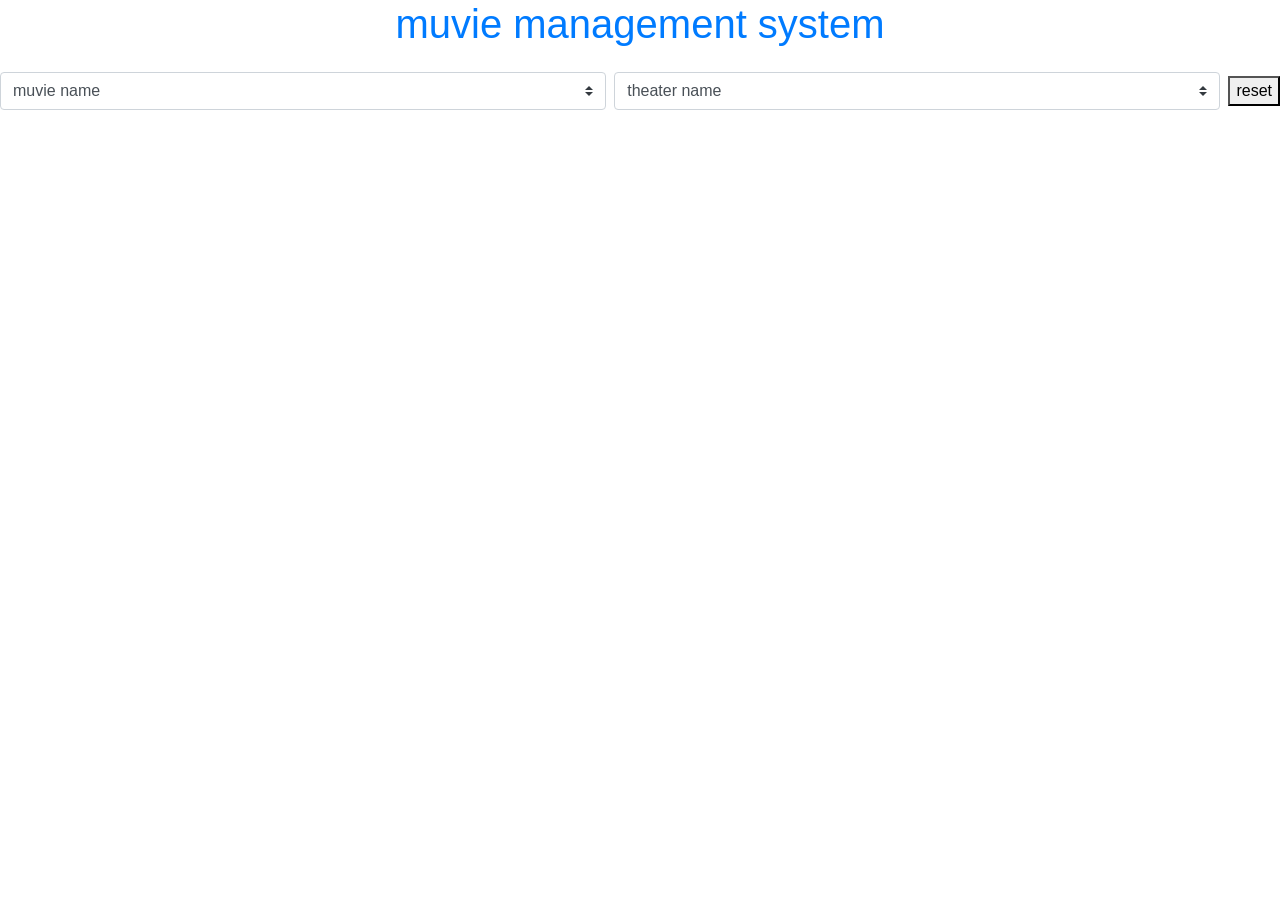
<file: index.html>
<!DOCTYPE html>
<html lang="en">

<head>
  <meta charset="UTF-8">
  <meta name="viewport" content="width=device-width, initial-scale=1.0">
  <link rel="stylesheet" href="style.css">
  <link rel="stylesheet" href="https://cdn.jsdelivr.net/npm/bootstrap@4.6.2/dist/css/bootstrap.min.css">
  <script src="https://cdn.jsdelivr.net/npm/jquery@3.7.1/dist/jquery.slim.min.js"></script>
  <script src="https://cdn.jsdelivr.net/npm/popper.js@1.16.1/dist/umd/popper.min.js"></script>
  <script src="https://cdn.jsdelivr.net/npm/bootstrap@4.6.2/dist/js/bootstrap.bundle.min.js"></script>
  <title>muvie management system</title>
</head>

<body>
  <div>

    <h1 class="text-center mb-4 text-primary">muvie management system</h1>
    <div class="selection d-flex gap-2 align-items-center mt-3">
      <select id="muvieSelect" class="custom-select mr-2">
        <option value="" selected disabled>muvie name </option>
        <option value="200">Avengers(&#8377;200)</option>
        <option value="150">Inception(&#8377;150)</option>
        <option value="250">Barbie(&#8377;250)</option>
      </select>
      <select id="theaterSelect" class="custom-select mr-2">
        <option value="" selected disabled>theater name</option>
        <option value="PVR">PVR Cinemas</option>
        <option value="Inox">INOX</option>
        <option value="Carnival">Carnival</option>
      </select>
      <!-- <button id = "applyBtn" class="btn btn-primary">apply</button> -->
      <button id="removeBtn">reset</button>
    </div>
    <!-- output -->
    <div class="output hidden alert alert-success mt-3" id="output"></div>
    <!-- seat -->
    <div id="seatContainer"></div>

    <div class="summery hidden  card p-3 mt-3 shadow-sm text-center">
      <p>selected seat <span id="count" class="font-weight-bold">0</span></p>
      <p>total seat <span id="total" class="font-weight-bold">0</span></p>
      <button id="btn" class="btn btn-success" disabled>book</button>
    </div>

    <div class="model hidden" id="model">
      <div class="model-content">
        <h4 class="mb-3">Confirm Booking</h4>
        <p>Seats Selected: <span id="modelSeat" class="font-weight-bold">0</span></p>
        <p>Price: <span id="modelPrice" class="font-weight-bold">0</span></p>
        <div>
          <button id="confirmbtn">Confirm</button>
          <button id="cancelbtn">Cancel</button>
        </div>
      </div>
    </div>

  </div>
  <script src="script.js"></script>
</body>

</html>
</file>
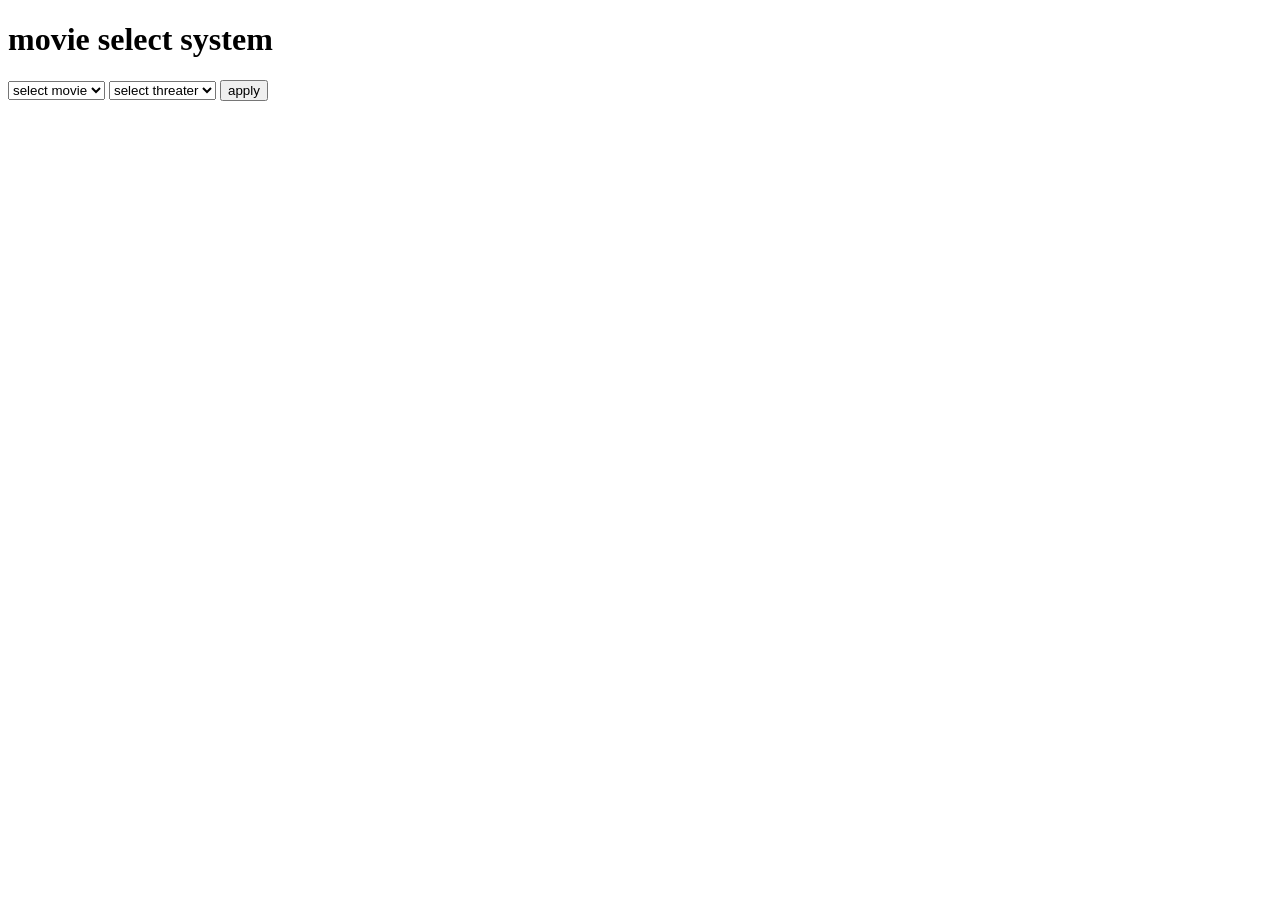
<file: movieTicket/index.html>
<!DOCTYPE html>
<html lang="en">
<head>
    <meta charset="UTF-8">
    <meta name="viewport" content="width=device-width>, initial-scale=1.0">
        <link rel="stylesheet" href="style.css" >
    <title>Document</title>
</head>
<body>
    <div>
    <h1>movie select system</h1>
     <select id="muvieSelect">
        <option value = "">select movie</option>
        <option value="200">shiva</option>
        <option value="300">rembere me</option>
        <option value="500">my foult</option>
     </select>
     <select id="threaterSelect">
      <option value = "">select threater</option>
        <option value="PVR">PvR</option>
        <option value="california">california</option>
        <option value="new york">new york</option>
     </select>
     <button id = "btnApply">apply</button>
     <div id = "output" class="output hidden"></div>
     <div id = "seatContainer" class="seatContainer hidden"></div>
     <div class="summery hidden" id = "summery">
        <p id="count">seat<span>0</span></p>
        <p id="price">price<span>0</span></p>
        <button id="bookBtn">book</button>
     </div>

      <div class="model hidden" id = "model">
           <div class="model-container">
            <p id="model-seat">Seat <span>0</span></p>
            <p id="model-price">price <span>0</span></p>
            <div>
                <button id = "confirmBtn">confrim</button>
                <button id="cancelBtn">cancel</button>
            </div>
           </div>
      </div>
     </div>
     <script src="script.js"></script>
</body>
</html>
</file>
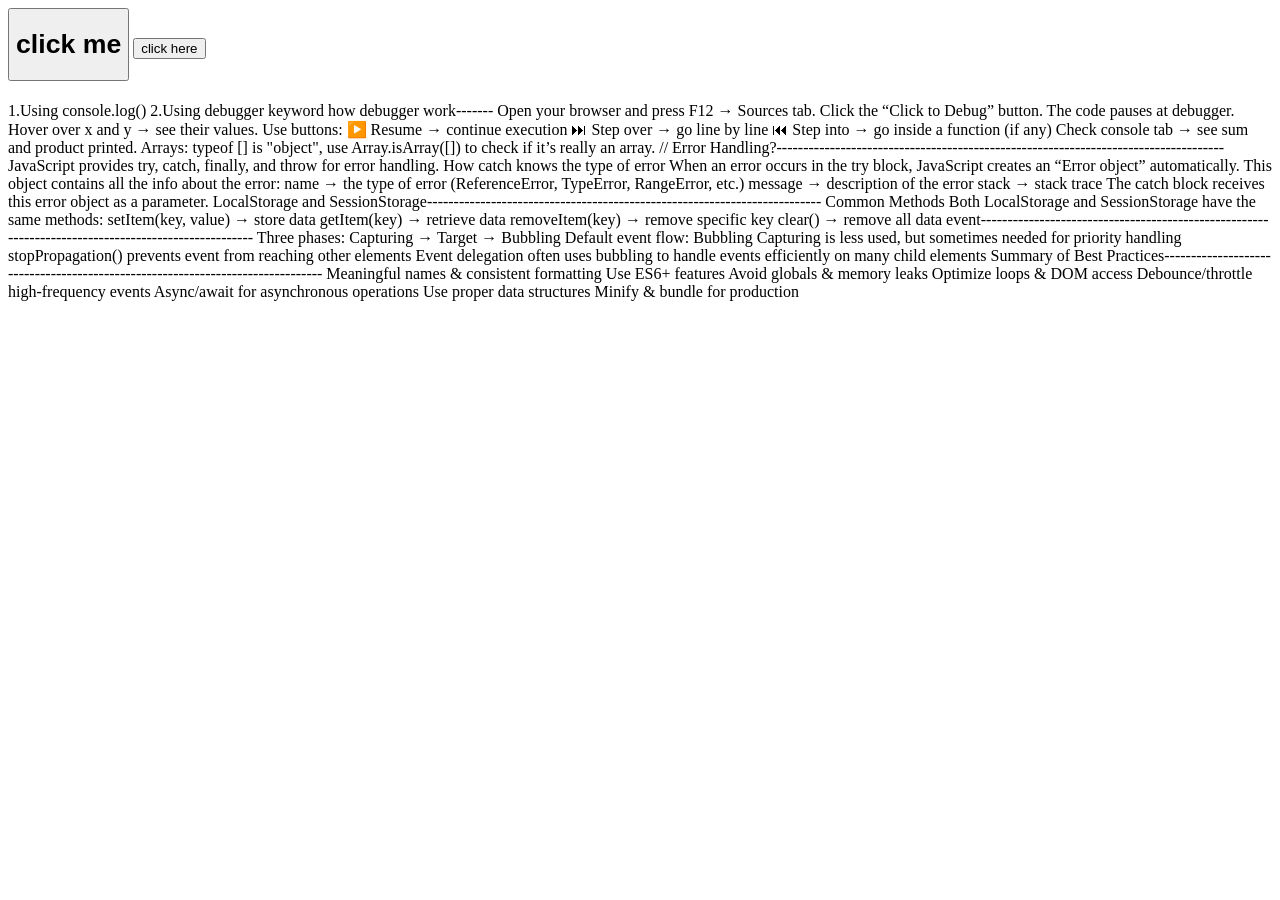
<file: event.html>
<!DOCTYPE html>
<html lang="en">
<head>
    <meta charset="UTF-8">
    <meta name="viewport" content="width=device-width, initial-scale=1.0">
    <title>Document</title>
</head>
<body>
   <button><h1 id = "btn">click me</h1></button> 
   <button id="btn1">click here</button>
   <h1 id="h1"></h1>
    <script>

        let timeoutt = setTimeout(()=>{
            console.log("set timeout run")
        },2000)
        clearTimeout(timeoutt);
        let setInternall = setInterval(()=>{
            console.log("set time run")
        },2000)
        clearInterval(setInternall);
        let myEvent = new CustomEvent("greet");
        let element = document.getElementById("btn");
        let element2 = document.getElementById("btn1");
        let element3 = document.getElementById("h1");

        element2.addEventListener("keypress",()=>{
            element3.innerText = "hello how are you"
        })


        element.addEventListener("greet",()=>{
            alert("yes im working fine")
        })
        element.addEventListener("click",()=>{
              element.dispatchEvent(myEvent);
        })
        const add = function(a,b){
         console.log(a+b);
        }
        const add2 = (a,b)=> a + b;
    </script>
</body>
</html>
<!-- Mouse Events 🖱️

Events triggered by user actions with the mouse.

Event	Description	Example
click	Triggered when an element is clicked	button.addEventListener("click", fn)
dblclick	Double click on element	button.addEventListener("dblclick", fn)
mouseover	Mouse moves over element	div.addEventListener("mouseover", fn)
mouseout	Mouse moves out of element	div.addEventListener("mouseout", fn)
mousedown	Mouse button pressed	div.addEventListener("mousedown", fn)
mouseup	Mouse button released	div.addEventListener("mouseup", fn)
mousemove	Mouse moves inside element	document.addEventListener("mousemove", fn)
2️⃣ Keyboard Events ⌨️

Events triggered by keyboard actions.

Event	Description	Example
keydown	Key is pressed	document.addEventListener("keydown", fn)
keyup	Key is released	document.addEventListener("keyup", fn)
keypress	Key is pressed and held (deprecated in modern browsers)	input.addEventListener("keypress", fn)
3️⃣ Form/Input Events 📝

Events related to forms or input fields.

Event	Description	Example
submit	Form is submitted	form.addEventListener("submit", fn)
change	Input value changes and loses focus	input.addEventListener("change", fn)
input	Input value changes immediately	input.addEventListener("input", fn)
focus	Element gets focus	input.addEventListener("focus", fn)
blur	Element loses focus	input.addEventListener("blur", fn) -->


<!-- Form/Input Events 📝

Events related to forms or input fields.

Event	Description	Example
submit	Form is submitted	form.addEventListener("submit", fn)
change	Input value changes and loses focus	input.addEventListener("change", fn)
input	Input value changes immediately	input.addEventListener("input", fn)
focus	Element gets focus	input.addEventListener("focus", fn)
blur	Element loses focus	input.addEventListener("blur", fn) -->

<!-- Debugging in JavaScript -->
 1.Using console.log()
 2.Using debugger keyword
 how debugger work-------
 Open your browser and press F12 → Sources tab.
Click the “Click to Debug” button.
The code pauses at debugger.
Hover over x and y → see their values.
Use buttons:
▶️ Resume → continue execution
⏭ Step over → go line by line
⏮ Step into → go inside a function (if any)
Check console tab → see sum and product printed.

Arrays: typeof [] is "object", use Array.isArray([]) to check if it’s really an array.

// Error Handling?------------------------------------------------------------------------------------
JavaScript provides try, catch, finally, and throw for error handling.

How catch knows the type of error
When an error occurs in the try block, JavaScript creates an “Error object” automatically.
This object contains all the info about the error:
name → the type of error (ReferenceError, TypeError, RangeError, etc.)
message → description of the error
stack → stack trace
The catch block receives this error object as a parameter.

LocalStorage and SessionStorage--------------------------------------------------------------------------
Common Methods
Both LocalStorage and SessionStorage have the same methods:
setItem(key, value) → store data
getItem(key) → retrieve data
removeItem(key) → remove specific key
clear() → remove all data


event----------------------------------------------------------------------------------------------------
Three phases: Capturing → Target → Bubbling
Default event flow: Bubbling
Capturing is less used, but sometimes needed for priority handling
stopPropagation() prevents event from reaching other elements
Event delegation often uses bubbling to handle events efficiently on many child elements



Summary of Best Practices-------------------------------------------------------------------------------

Meaningful names & consistent formatting

Use ES6+ features

Avoid globals & memory leaks

Optimize loops & DOM access

Debounce/throttle high-frequency events

Async/await for asynchronous operations

Use proper data structures

Minify & bundle for production
<!-- create conflict -->

<!-- do some change  -->
<!-- hello -->
</file>
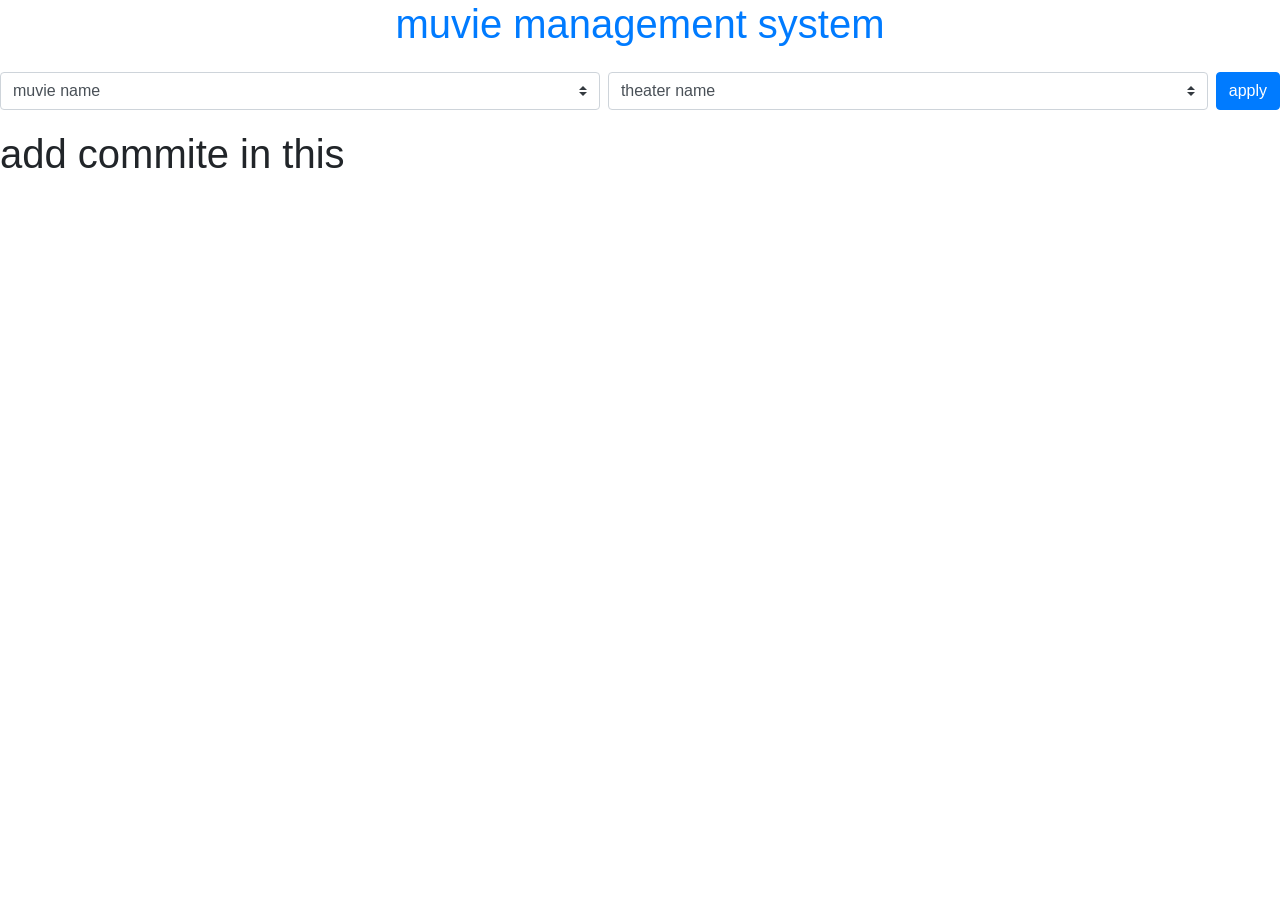
<file: pratice5.html>
<!DOCTYPE html>
<html lang="en">
<head>
    <meta charset="UTF-8">
    <meta name="viewport" content="width=device-width, initial-scale=1.0">
    <link rel="stylesheet" href="style.css">
    <link rel="stylesheet" href="https://cdn.jsdelivr.net/npm/bootstrap@4.6.2/dist/css/bootstrap.min.css">
  <script src="https://cdn.jsdelivr.net/npm/jquery@3.7.1/dist/jquery.slim.min.js"></script>
  <script src="https://cdn.jsdelivr.net/npm/popper.js@1.16.1/dist/umd/popper.min.js"></script>
  <script src="https://cdn.jsdelivr.net/npm/bootstrap@4.6.2/dist/js/bootstrap.bundle.min.js"></script>
    <title>muvie management system</title>
</head>
<body>
    <div>
       <h1 class="text-center mb-4 text-primary">muvie management system</h1>
       <div class="selection d-flex gap-2 align-items-center mt-3" >
         <select id = "muvieSelect" class="custom-select mr-2">
           <option value="">muvie name </option>
           <option value="200">Avengers(&#8377;200)</option>
           <option value="150">Inception(&#8377;150)</option>
           <option value="250">Barbie(&#8377;250)</option>
         </select>  
         <select id="theaterSelect" class="custom-select mr-2">
            <option value="">theater name</option>
            <option value="PVR">PVR Cinemas</option>
            <option value="Inox">INOX</option>
            <option value="Carnival">Carnival</option>
         </select>
         <button id = "applyBtn" class="btn btn-primary">apply</button>
       </div>
       <!-- output -->
       <div class="output hidden alert alert-success mt-3" id = "output"></div>
       <!-- seat -->
       <div id = "seatContainer"></div>

       <div class="summery hidden  card p-3 mt-3 shadow-sm text-center">
          <p>selected seat <span id = "count" class="font-weight-bold">0</span></p>
          <p>total seat <span id = "total" class="font-weight-bold">0</span></p>
          <button id="btn" class="btn btn-success" disabled>book</button>
       </div>

      <div class="model hidden" id="model">
  <div class="model-content">
    <h4 class="mb-3">Confirm Booking</h4>
    <p>Seats Selected: <span id="modelSeat" class="font-weight-bold">0</span></p>
    <p>Price: <span id="modelPrice" class="font-weight-bold">0</span></p>
    <div>
      <button id="confirmbtn" >Confirm</button>
      <button id="cancelbtn" >Cancel</button>
    </div>
  </div>
</div>
   <h1>add commite in this</h1>
    </div> 
    <script src="script.js"></script>
</body>
</html>
</file>
<file: style.css>
#seatContainer {
    display: grid;
    grid-template-columns: repeat(6, 40px);
    gap: 10px;
    justify-content: center;
    margin-top: 20px;
}

.seat {
    background-color: #eee;
    border: none;
    border-radius: 6px;
    cursor: pointer;
    padding: 10px;
    font-size: 14px;
    transition: 0.3s;
}

.seat:hover {
    background-color: #a0e7e5;
}

.seat.selected {
    background-color: #6feaf6;
}

.summery {
    text-align: center;
    margin-top: 20px;
}

#btn {
    background-color: #008cba;
    color: wheat;
    border: none;
    padding: 8px 16px;
    border-radius: 5px;
    cursor: pointer;
}

#btn:disabled {
    background-color: grey;
    cursor: not-allowed;
}

.model {
    position: fixed;
    top: 50%;
    left: 50%;
    transform: translate(-50%, -50%);
    background: rgba(255, 255, 255, 0.95);
    border-radius: 16px;
    box-shadow: 0 8px 25px rgba(0, 0, 0, 0.3);
    width: 340px;
    padding: 25px 35px;
    text-align: center;
    font-family: "Segoe UI", Tahoma, Geneva, Verdana, sans-serif;
    z-index: 1000;
    animation: fadeIn 0.3s ease;

}

.model-content {
    backdrop-filter: white;
    padding: 10px 15px;
    border-radius: 8px;
    text-align: center;
    min-height: auto;
}

.model-button {
    margin: 10px;
    padding: 4px;
    cursor: pointer;
    border-radius: 5px;
    border: none;
    font-size: 14px;
}

#confirmbtn {
    background-color: #28a745;
    color: white;

}

#cancelbtn {
    background-color: #dc3545;
    color: white;

}

.hidden {
    display: none !important;
    ;
}
</file>
<file: movieTicket/style.css>
.hidden{
    display: none;
}
.seat{
    background-color: gray;
    
}
</file>
